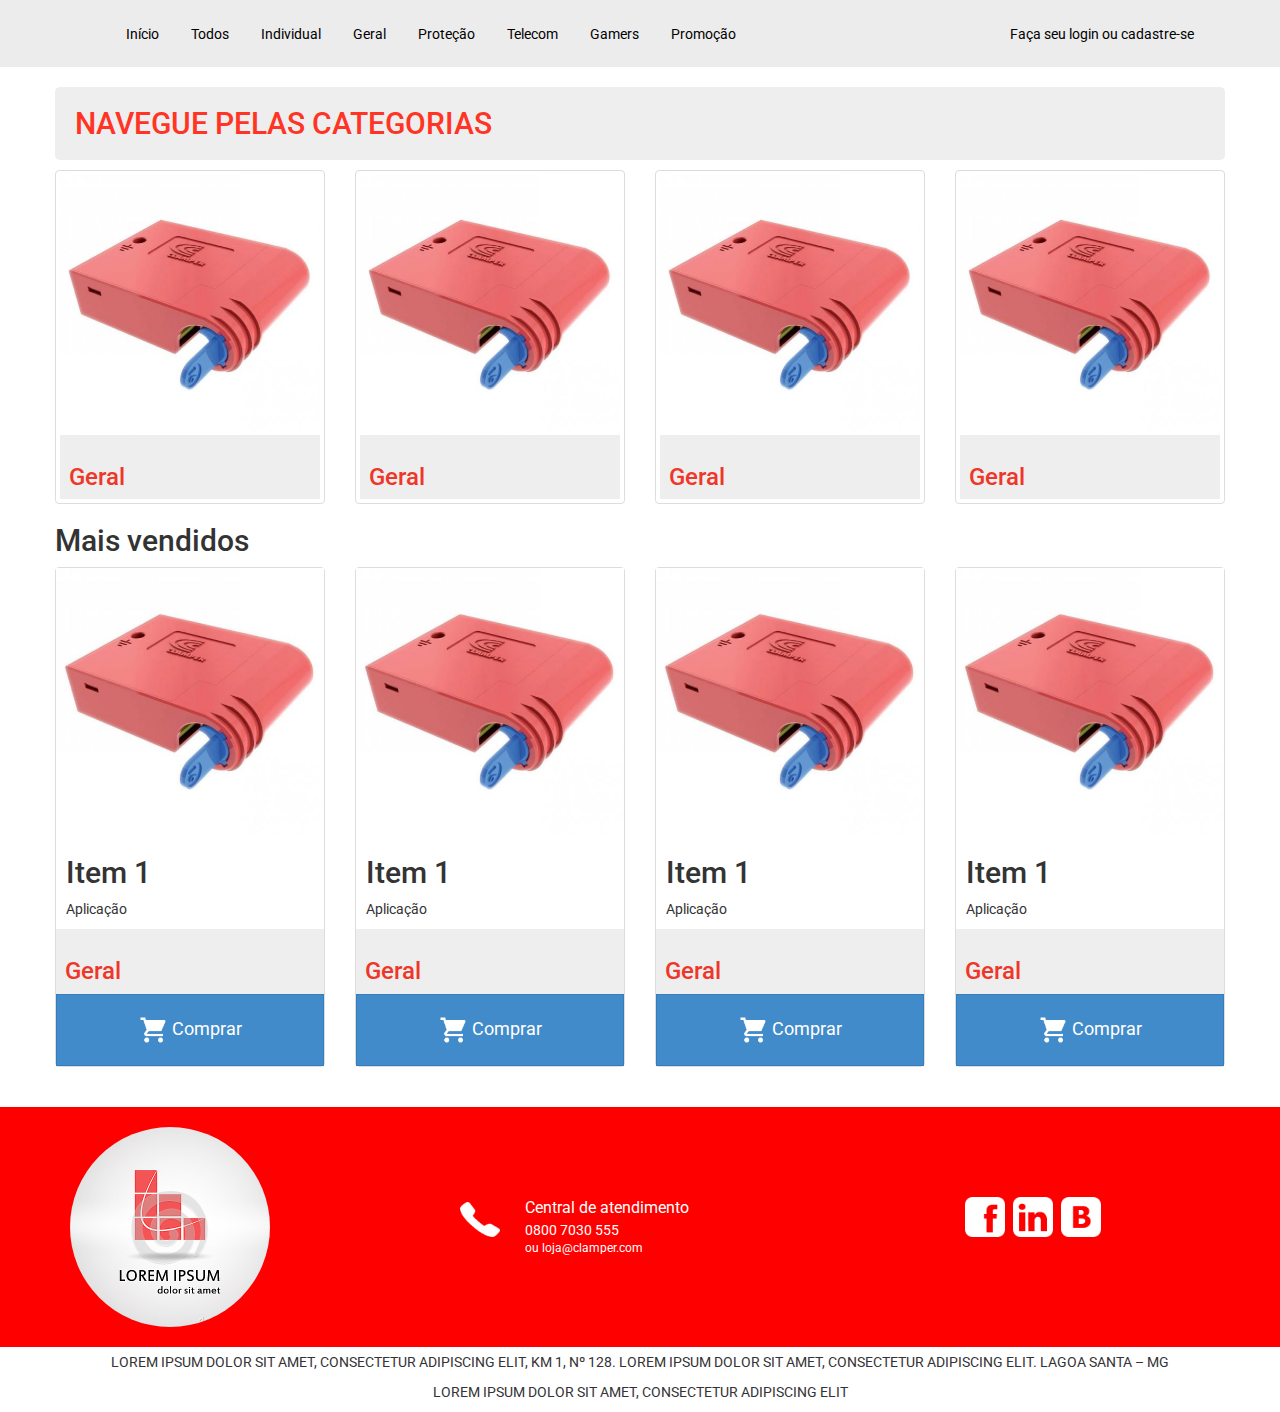
<file: pablo/index.html>
<!DOCTYPE html>
<html>
<head>
	<title>E-commerce</title>
	<meta charset="utf-8">
	<link rel="stylesheet" type="text/css" href="assets/css/bootstrap.min.css">
	<link rel="stylesheet" type="text/css" href="assets/css/styleApp.css">
	<link href="https://fonts.googleapis.com/css?family=Roboto" rel="stylesheet">
	<script src="assets/js/jquery-3.1.1.min.js"></script>
	<script type="text/javascript" src="assets/js/bootstrap.js"></script>

</head>
<body>

	<nav id="navBar">
		<div class="container">
			<ul style="list-style-type: none">
			  	<li><a class="active" href="#home">Início</a></li>
			  	<li><a href="#todos">Todos</a></li>
			  	<li><a href="#individual">Individual</a></li>
			  	<li><a href="#geral">Geral</a></li>
			  	<li><a href="#proteção">Proteção</a></li>
			  	<li><a href="#telecom">Telecom</a></li>
			  	<li><a href="#gamers">Gamers</a></li>
			  	<li><a href="#promoção">Promoção</a></li>
			  	<li style="float: right"><a href="#login">Faça seu login ou cadastre-se</a></li>
			</ul>
		</div>
	</nav>

	<div class="container" style="margin-top: 20px; margin-bottom: 20px">
		<div class="row">
			<div id="category">
				<h2 style="margin: 0">Navegue pelas categorias</h2>
			</div>

			
			<div class="row" style="margin-top: 10px">
			  	<div class="col-xs-6 col-md-3">
				    <div class="thumbnail">
				      	<img src="assets/images/perfurante.jpg" alt="item 1">
				      	<div class="caption" style="background-color: #EEEEEE">
				        	<h3>Geral</h3>
				      	</div>
				    </div>
			  	</div>

			  	<div class="col-xs-6 col-md-3">
				    <div class="thumbnail">
				      	<img src="assets/images/perfurante.jpg" alt="item 1">
				      	<div class="caption" style="background-color: #EEEEEE">
				        	<h3>Geral</h3>
				      	</div>
				    </div>
			  	</div>

			  	<div class="col-xs-6 col-md-3">
				    <div class="thumbnail">
				      	<img src="assets/images/perfurante.jpg" alt="item 1">
				      	<div class="caption" style="background-color: #EEEEEE">
				        	<h3>Geral</h3>
				      	</div>
				    </div>
			  	</div>

			  	<div class="col-xs-6 col-md-3">
				    <div class="thumbnail">
				      	<img src="assets/images/perfurante.jpg" alt="item 1">
				      	<div class="caption" style="background-color: #EEEEEE">
				        	<h3>Geral</h3>
				      	</div>
				    </div>
			  	</div>
			</div>
			
		</div>
		<!--  -->
		<div class="row">
			<div id="mais-vendidos">
				<h2 style="margin: 0">Mais vendidos</h2>
			</div>

			
			<div class="row" style="margin-top: 10px">
			  	<div class="col-xs-6 col-md-3">
				    <div class="thumbnail" style="padding: 0">
				      	<img src="assets/images/perfurante.jpg" alt="item 1">
				      	<div style="padding-left: 10px; max-width: 215px">
				      		<h2>Item 1</h2>
				      		<p>Aplicação</p>
				      	</div>
				      	<div class="caption" style="background-color: #EEEEEE; ">
				        	<h3>Geral</h3>
						</div>
				      	<button type="button" class="btn btn-primary btn-lg btn-block" style="border-radius: 0; padding-top: 20px; padding-bottom: 20px"><img style="height: 30px; width: 30px" src="assets/images/icons/shopCart.png"> Comprar</button>
				    </div>
			  	</div>

			  	<div class="col-xs-6 col-md-3">
				    <div class="thumbnail" style="padding: 0">
				      	<img src="assets/images/perfurante.jpg" alt="item 1">
				      	<div style="padding-left: 10px; max-width: 215px">
				      		<h2>Item 1</h2>
				      		<p>Aplicação</p>
				      	</div>
				      	<div class="caption" style="background-color: #EEEEEE">
				        	<h3>Geral</h3>
				      	</div>
				      	<button type="button" class="btn btn-primary btn-lg btn-block" style="border-radius: 0; padding-top: 20px; padding-bottom: 20px"><img style="height: 30px; width: 30px" src="assets/images/icons/shopCart.png"> Comprar</button>
				    </div>
			  	</div>

			  	<div class="col-xs-6 col-md-3">
				    <div class="thumbnail" style="padding: 0">
				      	<img src="assets/images/perfurante.jpg" alt="item 1">
				      	<div style="padding-left: 10px; max-width: 215px">
				      		<h2>Item 1</h2>
				      		<p>Aplicação</p>
				      	</div>
				      	<div class="caption" style="background-color: #EEEEEE">
				        	<h3>Geral</h3>
				      	</div>
				      	<button type="button" class="btn btn-primary btn-lg btn-block" style="border-radius: 0; padding-top: 20px; padding-bottom: 20px"><img style="height: 30px; width: 30px" src="assets/images/icons/shopCart.png"> Comprar</button>
				    </div>
			  	</div>

			  	<div class="col-xs-6 col-md-3">
				    <div class="thumbnail" style="padding: 0">
				      	<img src="assets/images/perfurante.jpg" alt="item 1">
				      	<div style="padding-left: 10px; max-width: 215px">
				      		<h2>Item 1</h2>
				      		<p>Aplicação</p>
				      	</div>
				      	<div class="caption" style="background-color: #EEEEEE">
				        	<h3>Geral</h3>
				      	</div>
				      	<button type="button" class="btn btn-primary btn-lg btn-block" style="border-radius: 0; padding-top: 20px; padding-bottom: 20px"><img style="height: 30px; width: 30px" src="assets/images/icons/shopCart.png"> Comprar</button>
				    </div>
			  	</div>
			</div>
			
		</div>
	</div>

	<footer>

		<div id="foot" class="container">
			<div class="row">
				<div class="col-md-4">
					<img style="height: 200px;width: 200px; border-radius: 100%" src="assets/images/lorem.jpg">
				</div>

				<div class="col-md-4" style="margin-top: 70px">
					<div class="row">
						<div class="col-md-2">
							<img style="height: 40px;width: 40px; padding-top: 5px" src="assets/images/icons/phone.png">
						</div>
						<div style="color: white" class="col-md-10">
							<p style="margin-bottom: 0; font-size: 16px">Central de atendimento</p>
							<p style="margin-bottom: 0">0800 7030 555</p>
							<p style="font-size: 12px">ou loja@clamper.com</p>
						</div>
					</div>
				</div>

				<div style="padding-top: 70px; text-align: center" class="col-md-4">
					<img style="height: 40px;width: 40px; margin-left: 5px" src="assets/images/icons/facebook.png">
					<img style="height: 40px;width: 40px; margin-left: 5px" src="assets/images/icons/linkedin.png">
					<img style="height: 40px;width: 40px; margin-left: 5px" src="assets/images/icons/blog.png">
				</div>
			</div>
		</div>

		
	</footer>

	<div style="text-align: center; margin-top: 5px; text-transform: uppercase">
		<p>Lorem ipsum dolor sit amet, consectetur adipiscing elit, KM 1, Nº 128. Lorem ipsum dolor sit amet, consectetur adipiscing elit. LAGOA SANTA – MG</p>
		<p>Lorem ipsum dolor sit amet, consectetur adipiscing elit</p>
	</div>

</body>
</html>
</file>
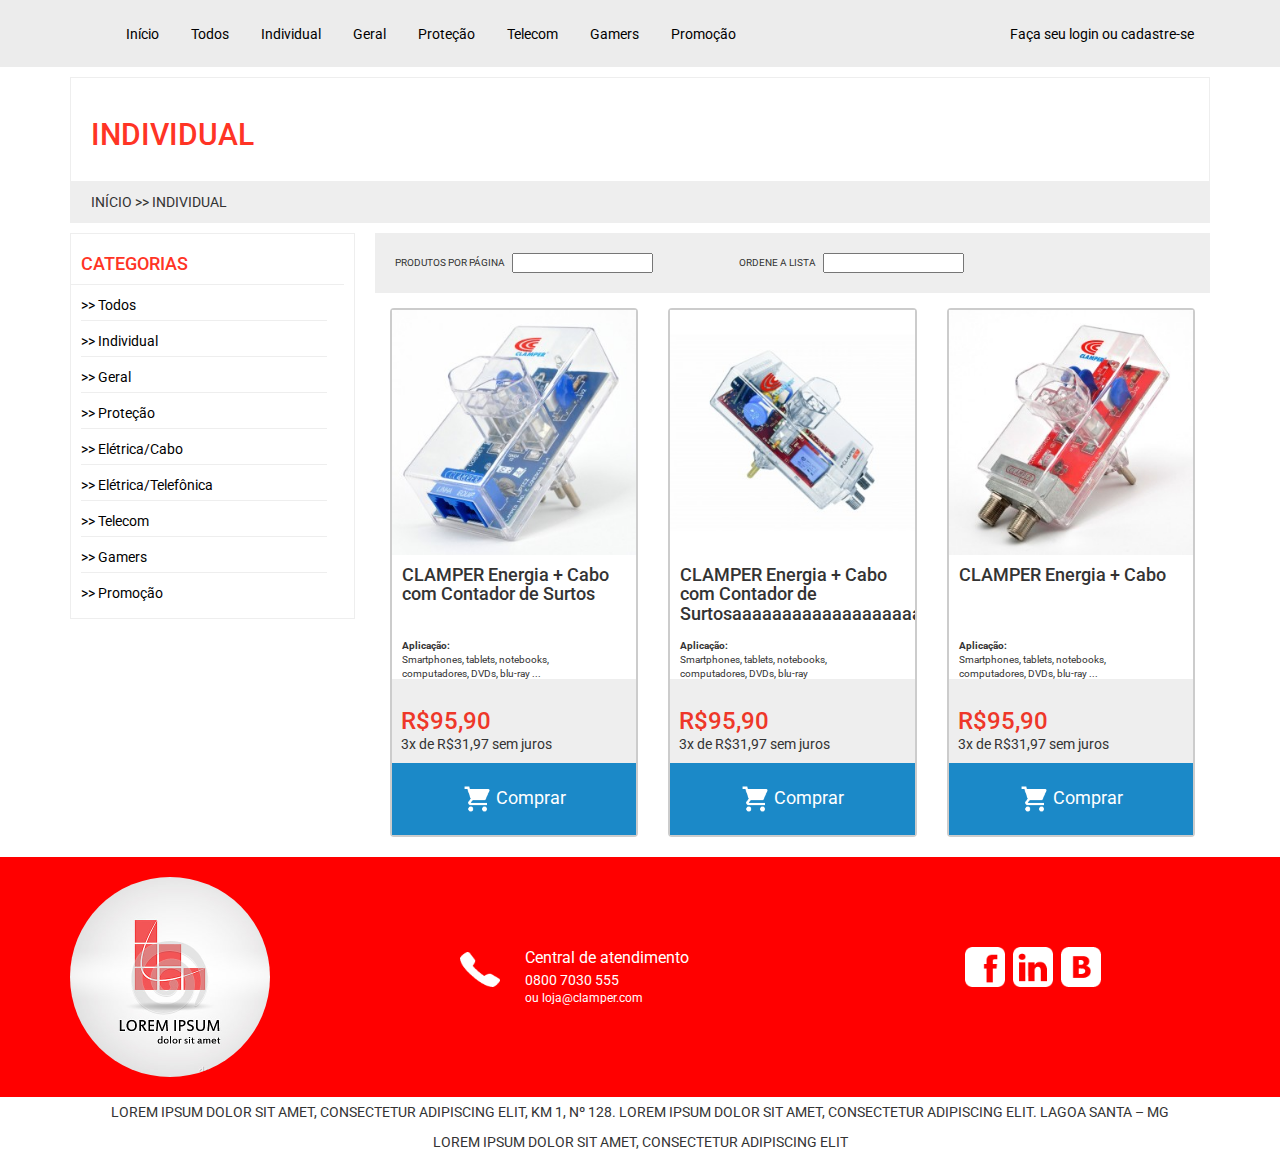
<file: pablo/index2.html>
<!DOCTYPE html>
<html>
<head>
	<title>Lista de produtos</title>
	<meta charset="utf-8">
	<link rel="stylesheet" type="text/css" href="assets/css/bootstrap.min.css">
	<link rel="stylesheet" type="text/css" href="assets/css/styleApp.css">
	<link href="https://fonts.googleapis.com/css?family=Roboto" rel="stylesheet">
	<script src="assets/js/jquery-3.1.1.min.js"></script>
	<script type="text/javascript" src="assets/js/bootstrap.js"></script>
</head>
<body>
	<nav id="navBar">
		<div class="container">
			<ul style="list-style-type: none">
			  	<li><a class="active" href="#home">Início</a></li>
			  	<li><a href="#todos">Todos</a></li>
			  	<li><a href="#individual">Individual</a></li>
			  	<li><a href="#geral">Geral</a></li>
			  	<li><a href="#proteção">Proteção</a></li>
			  	<li><a href="#telecom">Telecom</a></li>
			  	<li><a href="#gamers">Gamers</a></li>
			  	<li><a href="#promoção">Promoção</a></li>
			  	<li style="float: right"><a href="#login">Faça seu login ou cadastre-se</a></li>
			</ul>
		</div>
	</nav>

	<div class="container">
		<div class="grayBorder" style="margin-top: 10px">
			<div id="titleCategory">
				<h2>INDIVIDUAL</h2>
			</div>
			<div id="reference">
				<span>INÍCIO</span>
				<span>>></span>
				<span>INDIVIDUAL</span>
			</div>
		</div>

		<div style="margin-top: 10px" class="container row"><!-- Navegação da tela. Posicionado ao lado esquerdo da tela. -->
			<div class="grayBorder col-sm-3" style="float: left; padding: 0; padding-right: 10px">
				<div id="guideOfCategory">
					<h4>CATEGORIAS</h4>
				</div>
				<div>
					<ul id="listOfCategory">
						<li class="itemCategory"><a href="">>> Todos</a></li>
						<li class="itemCategory"><a href="">>> Individual</a></li>
						<li class="itemCategory"><a href="">>> Geral</a></li>
						<li class="itemCategory"><a href="">>> Proteção</a></li>
						<li class="itemCategory"><a href="">>> Elétrica/Cabo</a></li>
						<li class="itemCategory"><a href="">>> Elétrica/Telefônica</a></li>
						<li class="itemCategory"><a href="">>> Telecom</a></li>
						<li class="itemCategory"><a href="">>> Gamers</a></li>
						<li class="itemCategory" style="border: 0"><a href="">>> Promoção</a></li>
					</ul>
				</div>
			</div>
			
			

			<div class="col-sm-9" style="float: right">
				<div class="row" id="filter">
					<div class="col-md-5">
						<span>PRODUTOS POR PÁGINA</span>
						<input type="" name="">
					</div>
					<div class="col-md-7">
						<span>ORDENE A LISTA</span>
						<input type="" name="">
					</div>
				</div>

				<div style="margin-left: 5px;margin-top: 15px" class="row">
					<div class="col-xs-6 col-md-4">
					    <div class="border-card-product thumbnail" style="padding: 0">
					      	<img src="assets/images/item3.jpg" alt="item 1">
					      	<div class="description-product">
					      		<h4>CLAMPER Energia + Cabo com Contador de Surtos</h4>
					      	</div>
					      	<div class="application-item">
					      		<b>Aplicação: </b>
					      		<p style="margin: 0">Smartphones, tablets, notebooks, computadores, DVDs, blu-ray ...</p>
					      	</div>
					      	<div class="caption" style="background-color: #EEEEEE; ">
					        	<h3>R$95,90</h3>
					        	<span>3x de R$31,97 sem juros</span>
							</div>
					      	<button type="button" class="color-btn btn btn-lg btn-block" style="border-radius: 0; padding-top: 20px; padding-bottom: 20px"><img style="height: 30px; width: 30px" src="assets/images/icons/shopCart.png"> Comprar</button>
					    </div>
				  	</div>

				  	<div class="col-xs-6 col-md-4">
					    <div class="border-card-product thumbnail" style="padding: 0">
					      	<img src="assets/images/item1.jpg" alt="item 1">
					      	<div class="description-product">
					      		<h4>CLAMPER Energia + Cabo com Contador de Surtosaaaaaaaaaaaaaaaaaaaaaaaaaaaaaaaaaaaaaaaaaaaaaaaaaa</h4>
					      	</div>
					      	<div class="application-item">
					      		<b>Aplicação: </b>
					      		<p style="margin: 0">Smartphones, tablets, notebooks, computadores, DVDs, blu-ray ...aaaaaaaaaaaaaaaaaaa</p>
					      	</div>
					      	<div class="caption" style="background-color: #EEEEEE; z-index: 99999">
					        	<h3>R$95,90</h3>
					        	<span>3x de R$31,97 sem juros</span>
							</div>
					      	<button type="button" class="color-btn btn btn-lg btn-block" style="border-radius: 0; padding-top: 20px; padding-bottom: 20px"><img style="height: 30px; width: 30px" src="assets/images/icons/shopCart.png"> Comprar</button>
					    </div>
				  	</div>

				  	<div class="col-xs-6 col-md-4">
					    <div class="border-card-product thumbnail" style="padding: 0">
					      	<img src="assets/images/item2.jpg" alt="item 1">
					      	<div class="description-product">
					      		<h4>CLAMPER Energia + Cabo</h4>
					      	</div>
					      	<div class="application-item">
					      		<b>Aplicação: </b>
					      		<p style="margin: 0">Smartphones, tablets, notebooks, computadores, DVDs, blu-ray ...</p>
					      	</div>
					      	<div class="caption" style="background-color: #EEEEEE; ">
					        	<h3>R$95,90</h3>
					        	<span>3x de R$31,97 sem juros</span>
							</div>
					      	<button type="button" class="color-btn btn btn-lg btn-block" style="border-radius: 0; padding-top: 20px; padding-bottom: 20px"><img style="height: 30px; width: 30px" src="assets/images/icons/shopCart.png"> Comprar</button>
					    </div>
				  	</div>
				</div>
			</div>

			<!-- <div class="clear" style="float: left;"> -->
				<!-- <div class="dropup">
				  	<button class="btn btn-default dropdown-toggle" type="button" id="dropdownMenu2" data-toggle="dropdown" aria-haspopup="true" aria-expanded="false">
				    Dropup
				    	<span class="caret"></span>
				  	</button>
				  	<ul class="dropdown-menu" aria-labelledby="dropdownMenu2">
				    	<li><a href="#">Action</a></li>
				    	<li><a href="#">Another action</a></li>
				    	<li><a href="#">Something else here</a></li>
				    	<li role="separator" class="divider"></li>
				    	<li><a href="#">Separated link</a></li>
				  	</ul>
				</div> -->
				
			<!-- </div> -->
		</div>

		
	</div>

	<footer>

		<div id="foot" class="container">
			<div class="row">
				<div class="col-md-4">
					<img style="height: 200px;width: 200px; border-radius: 100%" src="assets/images/lorem.jpg">
				</div>

				<div class="col-md-4" style="margin-top: 70px">
					<div class="row">
						<div class="col-md-2">
							<img style="height: 40px;width: 40px; padding-top: 5px" src="assets/images/icons/phone.png">
						</div>
						<div style="color: white" class="col-md-10">
							<p style="margin-bottom: 0; font-size: 16px">Central de atendimento</p>
							<p style="margin-bottom: 0">0800 7030 555</p>
							<p style="font-size: 12px">ou loja@clamper.com</p>
						</div>
					</div>
				</div>

				<div style="padding-top: 70px; text-align: center" class="col-md-4">
					<img style="height: 40px;width: 40px; margin-left: 5px" src="assets/images/icons/facebook.png">
					<img style="height: 40px;width: 40px; margin-left: 5px" src="assets/images/icons/linkedin.png">
					<img style="height: 40px;width: 40px; margin-left: 5px" src="assets/images/icons/blog.png">
				</div>
			</div>
		</div>

		
	</footer>

	<div style="text-align: center; margin-top: 5px; text-transform: uppercase">
		<p>Lorem ipsum dolor sit amet, consectetur adipiscing elit, KM 1, Nº 128. Lorem ipsum dolor sit amet, consectetur adipiscing elit. LAGOA SANTA – MG</p>
		<p>Lorem ipsum dolor sit amet, consectetur adipiscing elit</p>
	</div>
</body>
</html>
</file>
<file: pablo/assets/css/styleApp.css>
body {
	font-family: 'Roboto', sans-serif;
}

.clear {
    clear: both;
}

#navBar {
    width: 100%;
    height: 67px;
    margin: 0;
    padding: 0;
    overflow: hidden;
    background-color: #ECECEC;
    padding-top: 10px; 
}

#navBar li {
    float: left;
}

#navBar li a {
	display: block;
    color: black;
    text-align: center;
    padding: 14px 16px;
    text-decoration: none;
}

#navBar li a:hover {
    color: #81CFE0;
}

#navBar li a:link {
    text-decoration: none;
}


footer {
	background-color: red;
	padding-top: 20px;
	padding-bottom: 20px;
}

#category {
	color: #FF3424;
	text-transform: uppercase;
	background-color: #EEEEEE;
	padding: 20px;
	border-radius: 5px;
}

.grayBorder {
  border: 1px solid #EEEEEE;
}

#titleCategory {
  margin: 0;
  padding: 20px;
  color: #FF3425;
}

#reference {
  background-color: #EEEEEE;
  border-top: 1px solid #EEEEEE;
  padding: 10px 0 10px 20px;
}

#listOfCategory {
  list-style-type: none;
  padding-left: 0;
}

#listOfCategory li a:link {
  text-decoration: none;
}

#listOfCategory li a {
  color: black;
}

#guideOfCategory {
  color: #FF3425;
  margin: 0;
  padding: 10px 0 0 10px;
  border-bottom: 1px solid #EEEEEE;
}

.itemCategory {
  width: 90%; 
  border-bottom: 1px solid #EEEEEE; 
  margin-left: 10px;
  margin-top: 10px;
  padding-bottom: 5px;
}

#filter {
  font-size: 10px;
  background-color: #EEEEEE;
  padding: 20px 5px;
  margin-left: 5px;
}

#filter div span {
  margin-right: 5px;
}

.border-card-product {
  border-color: #cccccc;
  border-style: solid;
  border-width: 2px;
}

.border-card-product:hover {
  border-color: #1B89C8;
}

.description-product {
  padding-left: 10px;
  overflow: hidden;
  text-overflow: ellipsis;
}

.description-product h4 {
  height: 64px;
  max-width: 215px;
}

.application-item {
  padding-left: 10px;
  height: 40px;
  max-width: 215px;
  font-size: 10px;
}

.application-item p {
  height: 30px;
  overflow: hidden;
  text-overflow: ellipsis;
}

.caption h3 {
  margin-bottom: 0;
  color: #EE3729;
}

.color-btn {
  background-color: #1B89C8;
  color: white;
}

.color-btn:hover {
  background-color: #EE3729;
  color: white;
}
</file>
